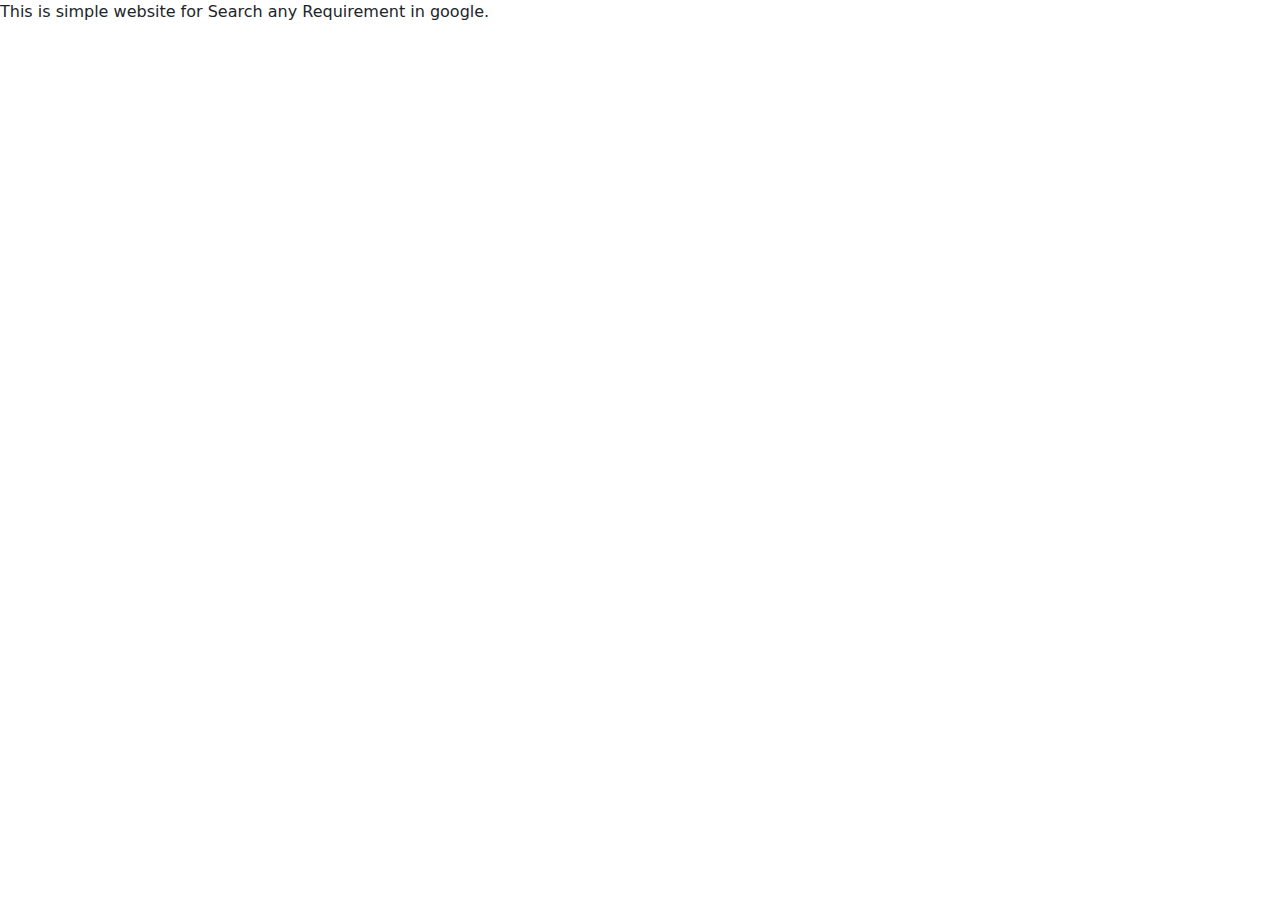
<file: Home.html>
<!DOCTYPE html>
<html lang="en">
<head>
    <meta charset="UTF-8">
    <meta name="viewport" content="width=device-width, initial-scale=1.0">
    <title>Home</title>
    <link href="https://cdn.jsdelivr.net/npm/bootstrap@5.3.3/dist/css/bootstrap.min.css" rel="stylesheet" integrity="sha384-QWTKZyjpPEjISv5WaRU9OFeRpok6YctnYmDr5pNlyT2bRjXh0JMhjY6hW+ALEwIH" crossorigin="anonymous">

        <link rel = "stylesheet" href="index.html
            >
    
    <style>
        body{
            background-image: url('./images/beauity.jpg');
    background-size: cover; / images/mountains.jpg */
    background-repeat: no-repeat; /'mages/mountains.jpg*/     
    color:rgb(39, 161, 15);
        }
        .para{
             font-weight: bolder;
             font-size: xx-large;
        }
    </style>
</head>
<body>
    <div class="container mt-5">
    <p class="para">This is simple website for Search any Requirement in google.</p>
</div>
</body>
</html>
</file>
